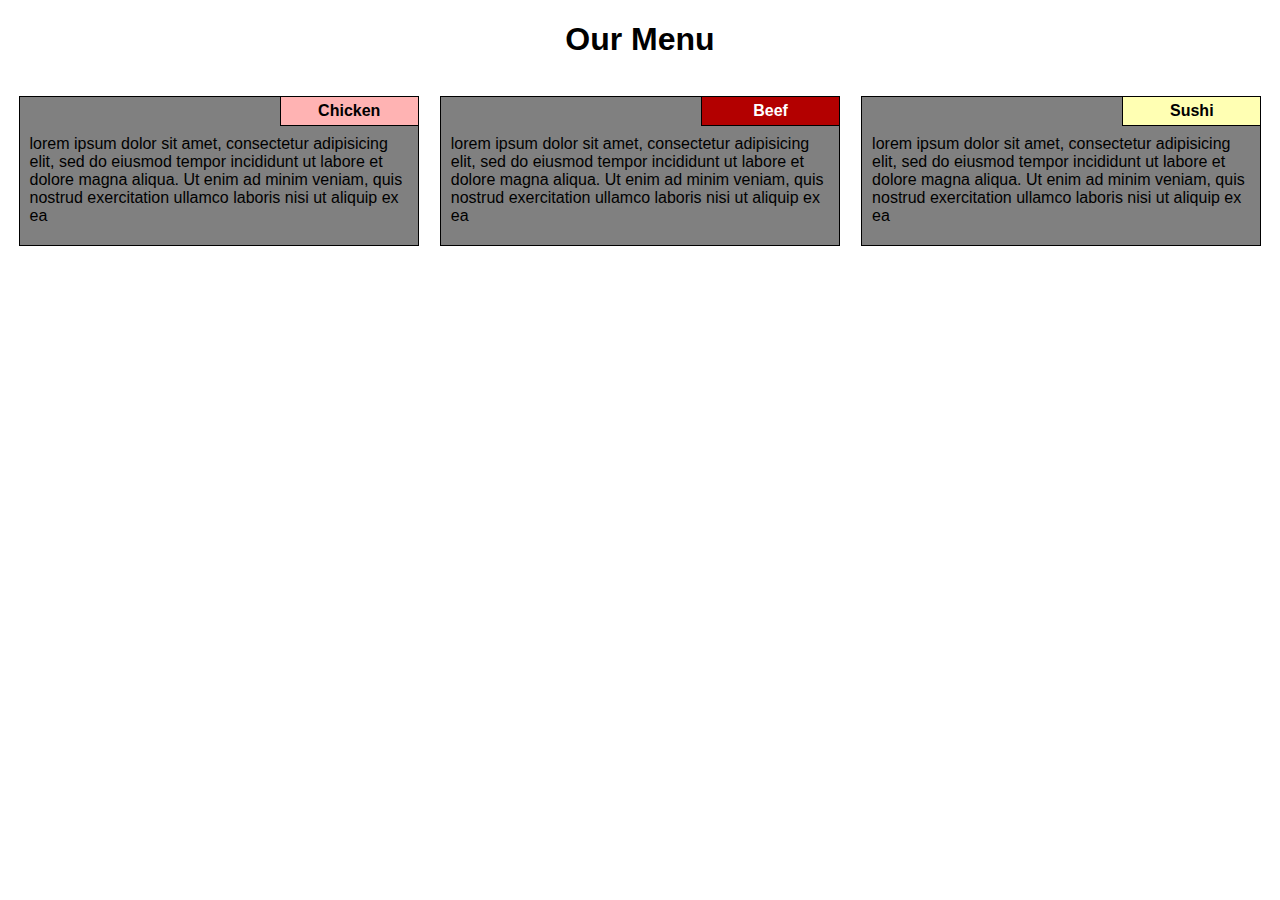
<file: index.html>
<!DOCTYPE html>
<html>
<head>
  <title> Module 2 Solution </title>
  <meta name="viewport" content="width=device width, initial-scale=1">
  <meta charset="utf-8">
  <link rel="stylesheet" type="text/css" href="styles.css">
</head>
<body>

<h1> Our Menu </h1>

<div class="row">
  <div class="col-lg-4 col-md-6 col-sm-12">
    <p class="label" id="chicken"> <strong> Chicken </strong> </p> 
    <p class="description"> <br> lorem ipsum dolor sit amet, consectetur adipisicing elit, sed do eiusmod tempor incididunt ut labore et dolore magna aliqua. Ut enim ad minim veniam, quis nostrud exercitation ullamco laboris nisi ut aliquip ex ea</p> 

  </div>
  <div class="col-lg-4 col-md-6 col-sm-12">
    <p class="label" id="beef"> <strong> Beef </strong> </p> 
    <p class="description"> <br> lorem ipsum dolor sit amet, consectetur adipisicing elit, sed do eiusmod tempor incididunt ut labore et dolore magna aliqua. Ut enim ad minim veniam, quis nostrud exercitation ullamco laboris nisi ut aliquip ex ea</p>
  </div>
  <div class="col-lg-4 col-md-12 col-sm-12">
    <p class="label" id="sushi"> <strong> Sushi </strong> </p> 
    <p id="full-length" class="description"> <br> lorem ipsum dolor sit amet, consectetur adipisicing elit, sed do eiusmod tempor incididunt ut labore et dolore magna aliqua. Ut enim ad minim veniam, quis nostrud exercitation ullamco laboris nisi ut aliquip ex ea</p>
  </div>
</div>



</body>
</html>
</file>
<file: styles.css>
/* base styles */
* {
	box-sizing: border-box;
	font-family: Helvetica;
}


h1 {
	text-align: center;
}

.description {
	width: 95%;
	height: 150px;
	margin-right: auto;
	margin-left: auto;
	color: black;
	background-color: grey;
	border: 1px solid black;
	padding-left: 10px;
	padding-right: 10px;
	padding-top: 20px;
}

.label {
	float: right;
	border: 1px solid black;
	margin-right: 2.5%;
	width: 33%;
	height: 30px;
	text-align: center;
	line-height: 1.7;
	margin-bottom: -20px;
}

#chicken {
	background-color: #ffb3b3;
}

#beef {
	background-color: #b30000;
	color: white;
}

#sushi {
	background-color: #ffffb3;
}


/* simple responsive framework */
.row {
	width: 100%;
}

/* desktop version */
@media (min-width: 992px) {

	.col-lg-4 {
		width: 33.33%;
		float: left;
	}

}

/*tablet version */ 
@media (min-width: 768px) and (max-width: 991px) {
	.col-md-6 {
		width: 50%;
		float: left;
	}

	.col-md-12 {
		width: 100%;
		float: left;
		margin-top: -10px;
	}

	#full-length {
		width: 97.5%;
	}

	#sushi {
		margin-right: 1.25%;
		width: 16.665%;
	}

}

/* mobile version*/
@media (max-width: 767px) {
	.col-sm-12 
	{
		width: 100%;
		float: left;
	}

}
</file>
